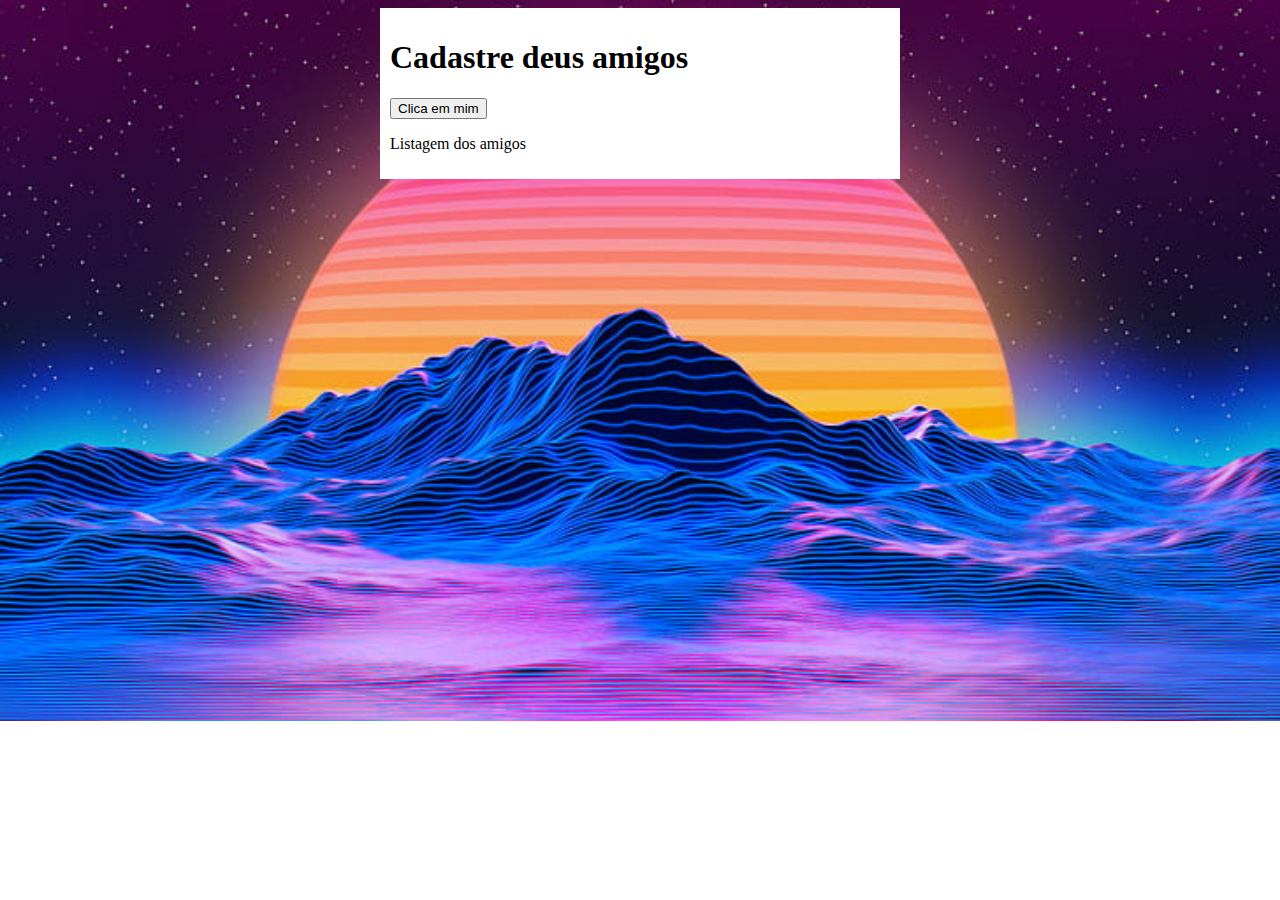
<file: ex557/index.html>
<!DOCTYPE html>
<html lang="pt-br">
<head>
    <meta charset="UTF-8">
    <meta http-equiv="X-UA-Compatible" content="IE=edge">
    <meta name="viewport" content="width=device-width, initial-scale=1.0">
    <title>Cadastro de Amigos</title>
    <style>
        body{
            background-image: url(imagens/outrun-vaporwave-hd-wallpaper-preview.jpg);
            background-repeat: no-repeat;
            background-size: cover;
        }

        main {
            background-color: white;
            max-width: 500px;
            margin: auto;
            padding: 10px;
        }
    </style>
</head>
<body>
    <main>
        <h1>Cadastre deus amigos</h1>
        <button onclick="cliclou()">Clica em mim</button>
        <p id="listagem">Listagem dos amigos</p>
    </main>
    <script>
        let amigos = new Array()
        let idades = new Array()

        let lst = document.getElementById("listagem")

        function cliclou() {
            let nome
            let idade
            let resposta
            do {
                nome = prompt("Digite o nome do amigo")

                amigos.push(nome)
                idades.push(idade)

                resposta = confirm("Quer cadastrar mais amigos?")
            } while(resposta == true)
            let pos = 0 
            while (pos < amigos.length) {
                lst.innerHTML += `${amigos[pos]} tem ${idades[pos]} anos de idade. <br>`
                pos ++
            }
            
        }
    </script>
</body>
</html>
</file>
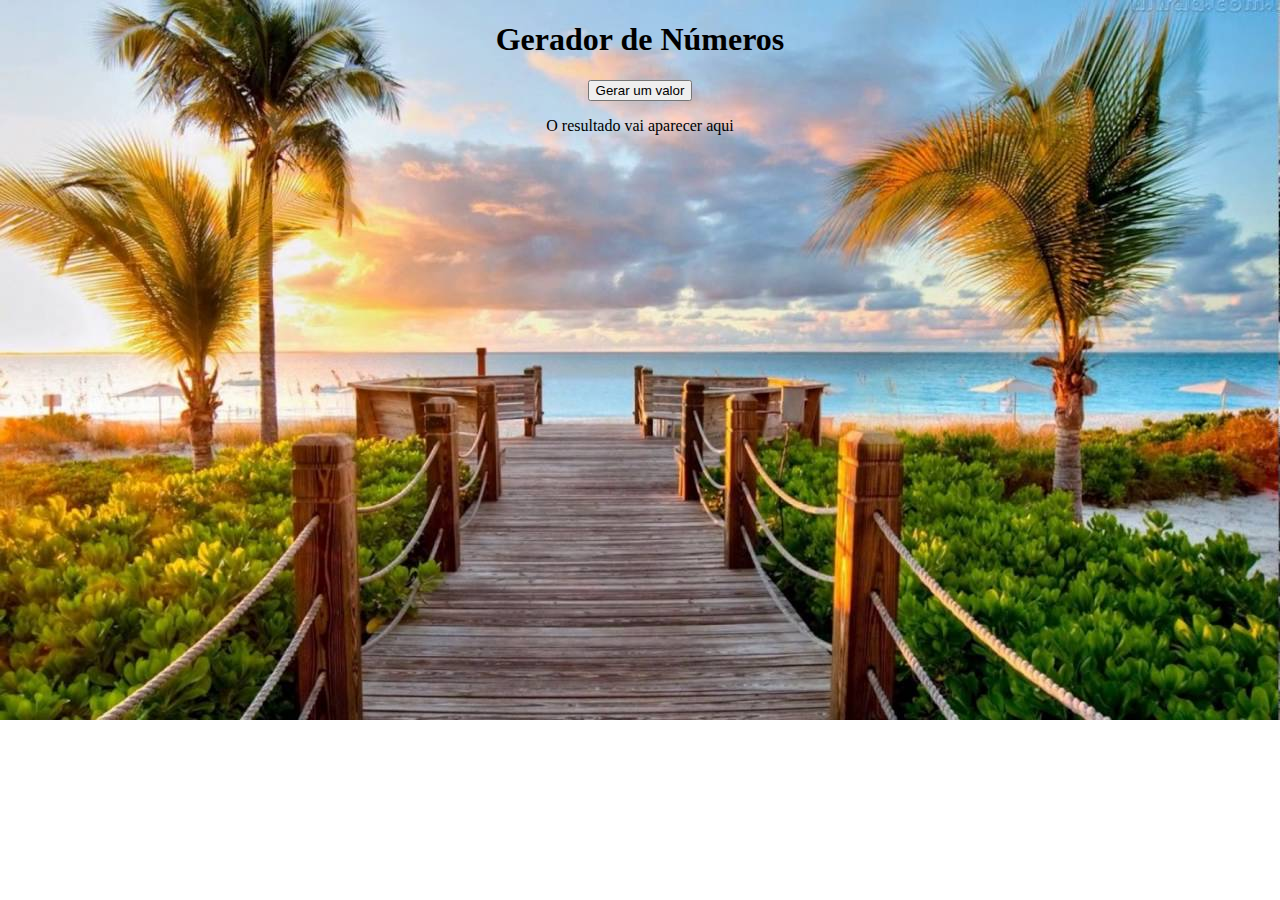
<file: trabalho de aula/index.html>
<!DOCTYPE html>
<html lang="pt-br">
<head>
    <meta charset="UTF-8">
    <meta http-equiv="X-UA-Compatible" content="IE=edge">
    <meta name="viewport" content="width=device-width, initial-scale=1.0">
    <title>Gerador de Números</title>
    <style>
        body {
            text-align: center;
            background-image: url(imagens/foto.jpg);
            background-size: cover;
            background-repeat: no-repeat;
        }
    </style>
</head>
<body>
    <h1>Gerador de Números</h1>
    <button onclick="gerar()">Gerar um valor</button>
    <p id="resultado">O resultado vai aparecer aqui</p>

    <script>
        let res = document.getElementById("resultado")

        function gerar() {
            let min = 1 
            let max = 30
            let n = Math.floor(Math.random() * max + min)
            res.innerHTML = `Gerei o número ${n}`
        
        }
    </script>
</body>
</html>
</file>
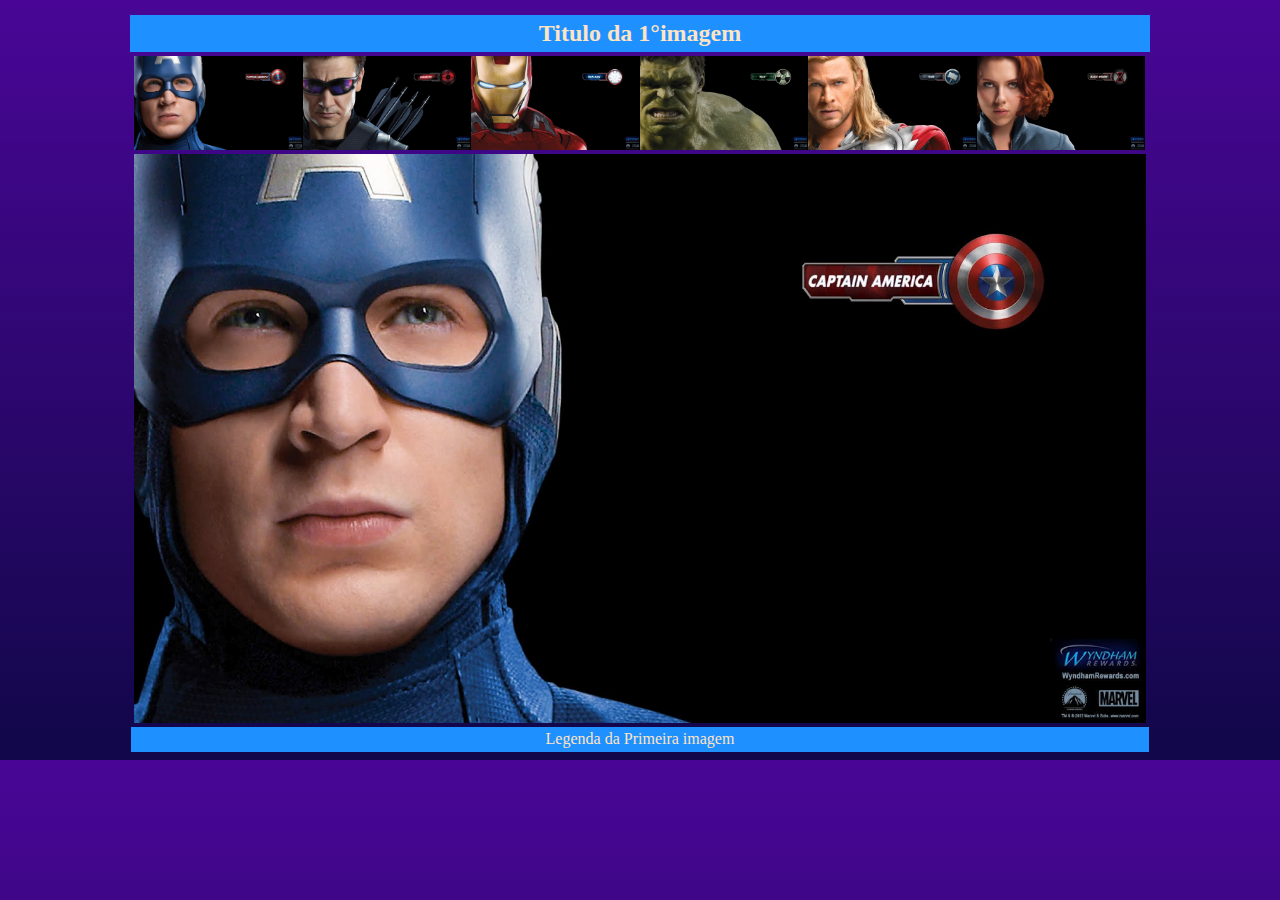
<file: Trabalho/index.html>
<!DOCTYPE html>
<html lang="pt-br">
<head>
    <meta charset="UTF-8">
    <meta http-equiv="X-UA-Compatible" content="IE=edge">
    <meta name="viewport" content="width=device-width, initial-scale=1.0">
    <title>Avengenros</title>
    <link rel="stylesheet" href="css/style.css">

</head>
<body>
    <h1> <output id="titulo"> Titulo da 1°imagem </output> </h1>
<!-- ******************Miniaturas -->
    <div class="miniaturas">
        <div class="imagem">
            <img src="img/capitao.jpg" onmouseover="trocar('img/capitao.jpg', 'CAPITÃO AMÉRICA')">
        </div>
        <div class="imagem">
            <img src="img/gaviao.jpg" onmousemove="trocar('img/gaviao.jpg', 'GAVIÃO ARQUEIRO')">
        </div>
        <div class="imagem">
            <img src="img/homem_ferro.jpg" onmousemove="trocar('img/homem_ferro.jpg', 'HOMEM DE FERRO')">
        </div>
        <div class="imagem">
            <img src="img/hulk.jpg" onmousemove="trocar('img/hulk.jpg', 'HULK')">
        </div>
        <div class="imagem">
            <img src="img/thor.jpg" onmousemove="trocar('img/thor.jpg', 'THOR')">
        </div>
        <div class="imagem">
            <img src="img/viuva.jpg" onmousemove="trocar('img/viuva.jpg', 'VIUVA NEGRA')">
        </div>
    </div>
<!--*******************imagem principal -->
    <div class="principal">
        <img src="img/capitao.jpg" id="imagem_principal">
    </div>
<!--*******************legenda das imagens -->
    <div class="legenda">
        Legenda da Primeira imagem
    </div>
</body>
<script src="js/script.js"></script>
</html>
</file>
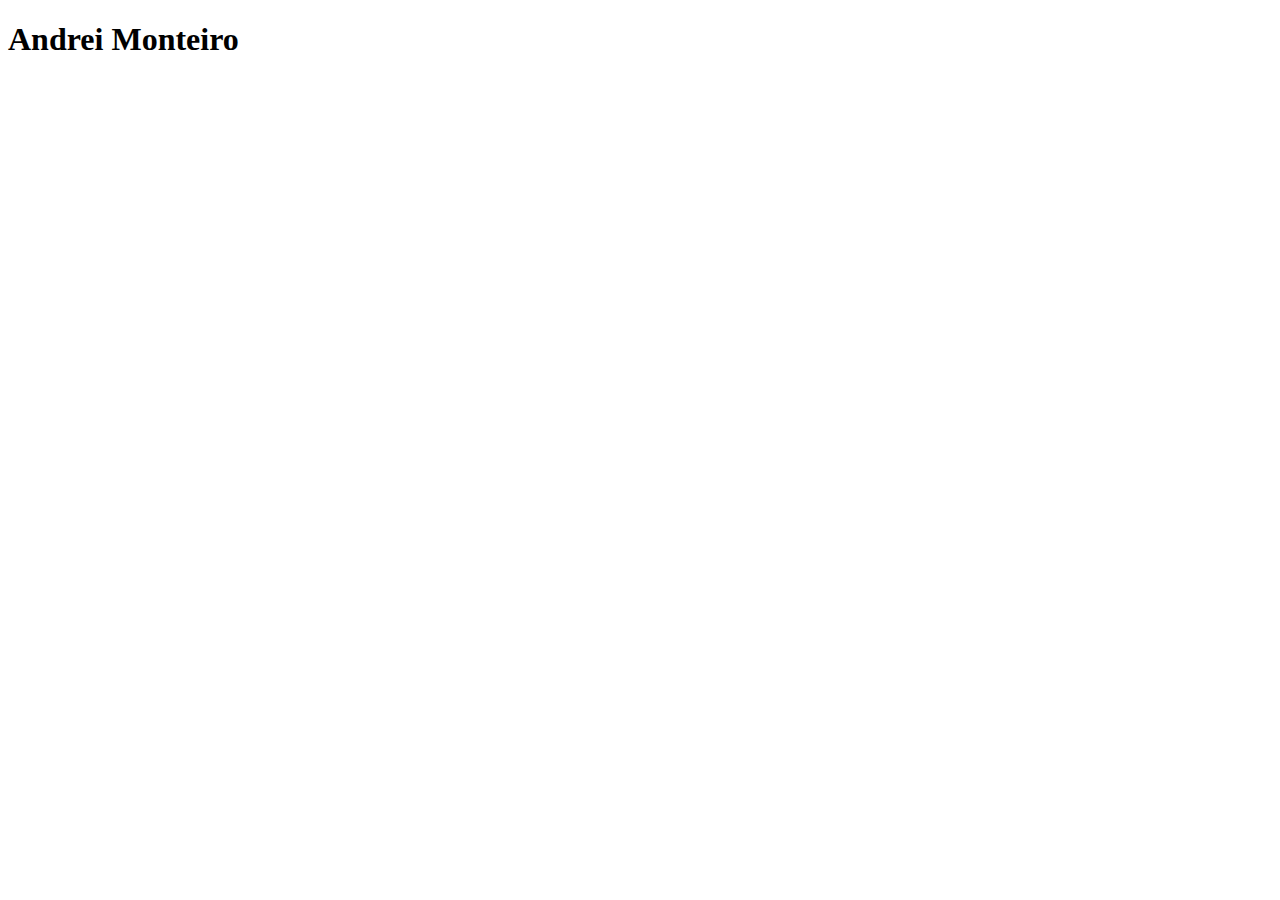
<file: javascript/ex001/index.html>
<!DOCTYPE html>
<html lang="pt-br">
<head>
    <meta charset="UTF-8">
    <meta http-equiv="X-UA-Compatible" content="IE=edge">
    <meta name="viewport" content="width=device-width, initial-scale=1.0">
    <title>Document</title>
</head>
<body>
    <h1>Andrei Monteiro<h1></h1>
    

    <script>
        alert("site criado por Andrei")
    </script>
</body>
</html>
</file>
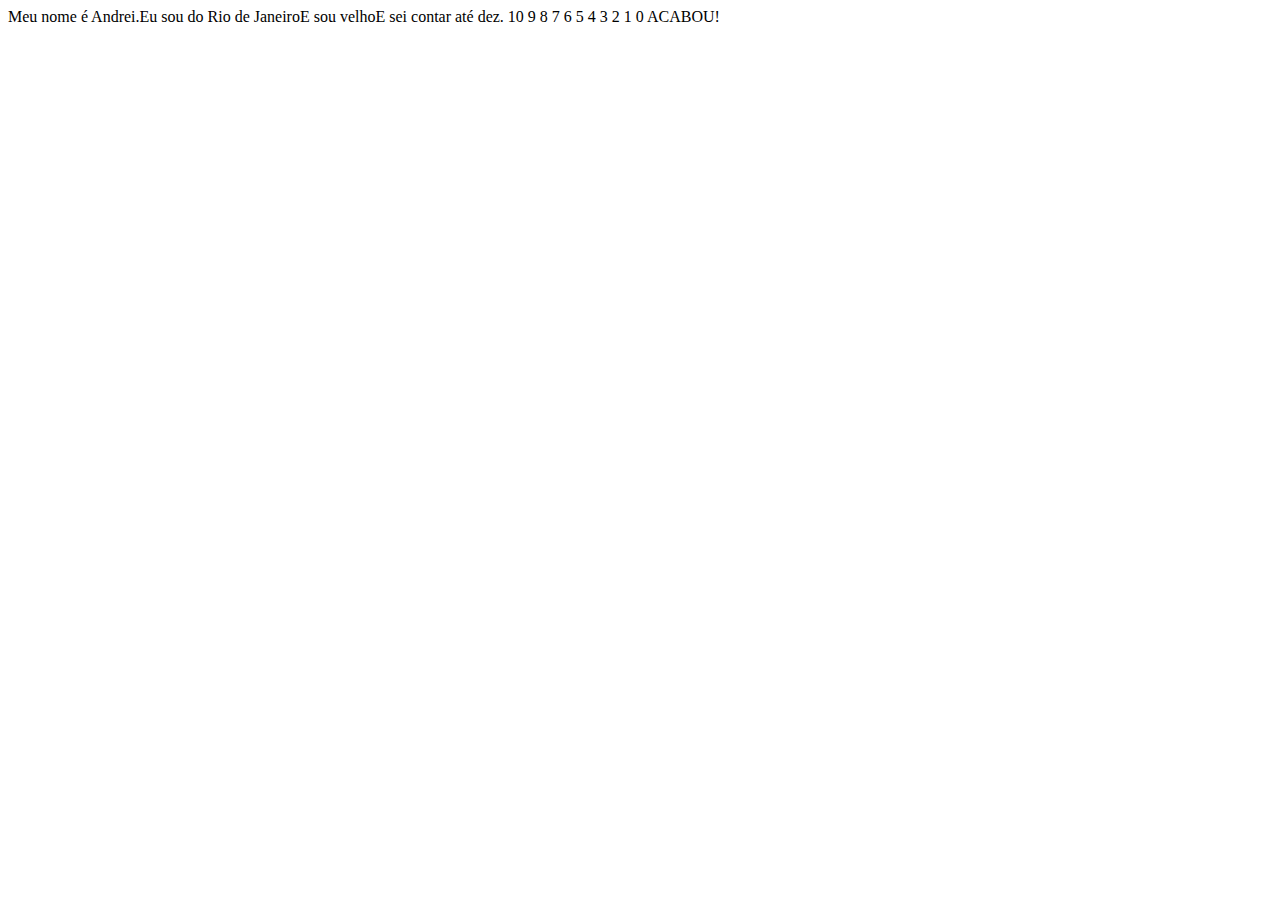
<file: javascript/repeticao/index.html>
<!DOCTYPE html>
<html lang="pt-br">
<head>
    <meta charset="UTF-8">
    <meta http-equiv="X-UA-Compatible" content="IE=edge">
    <meta name="viewport" content="width=device-width, initial-scale=1.0">
    <title>Document</title>
</head>
<body>
    <script>
        document.write("Meu nome é Andrei.")
        document.write("Eu sou do Rio de Janeiro")
        let idade = 43
        if (idade < 25) 
        {
            document.write("E sou jovem")
        }
        else
        {
            document.write("E sou velho")
        }
        document.write("E sei contar até dez. ")
        let num = 10
        while (num >= 0)
        {
            document.writeln(num)
            num-= 1
        }
        document.writeln("ACABOU!")
    </script>
</body>
</html>
</file>
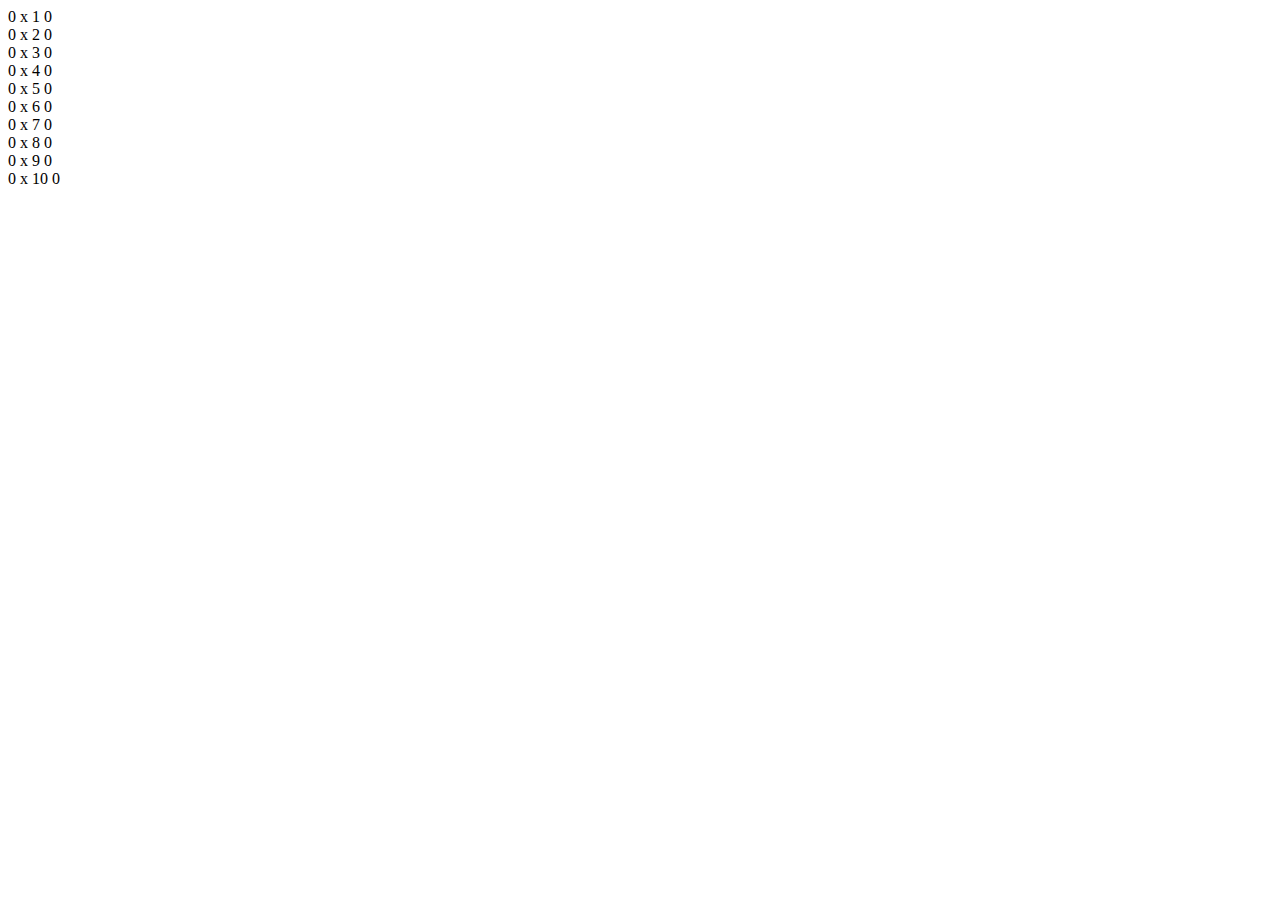
<file: javascript/taboada/index.html>
<!DOCTYPE html>
<html lang="pt-br">
<head>
    <meta charset="UTF-8">
    <meta http-equiv="X-UA-Compatible" content="IE=edge">
    <meta name="viewport" content="width=, initial-scale=1.0">
    <title>Document</title>
</head>
<body>
    <script>
        let v = Number(prompt("Quer ver qual tabuada"))
        let n = 1
        while (n <= 10) {
            document.writeln(`${v} x ${n} ${v*n}<br>`)
                n++
        }
    </script>
</body>
</html>
</file>
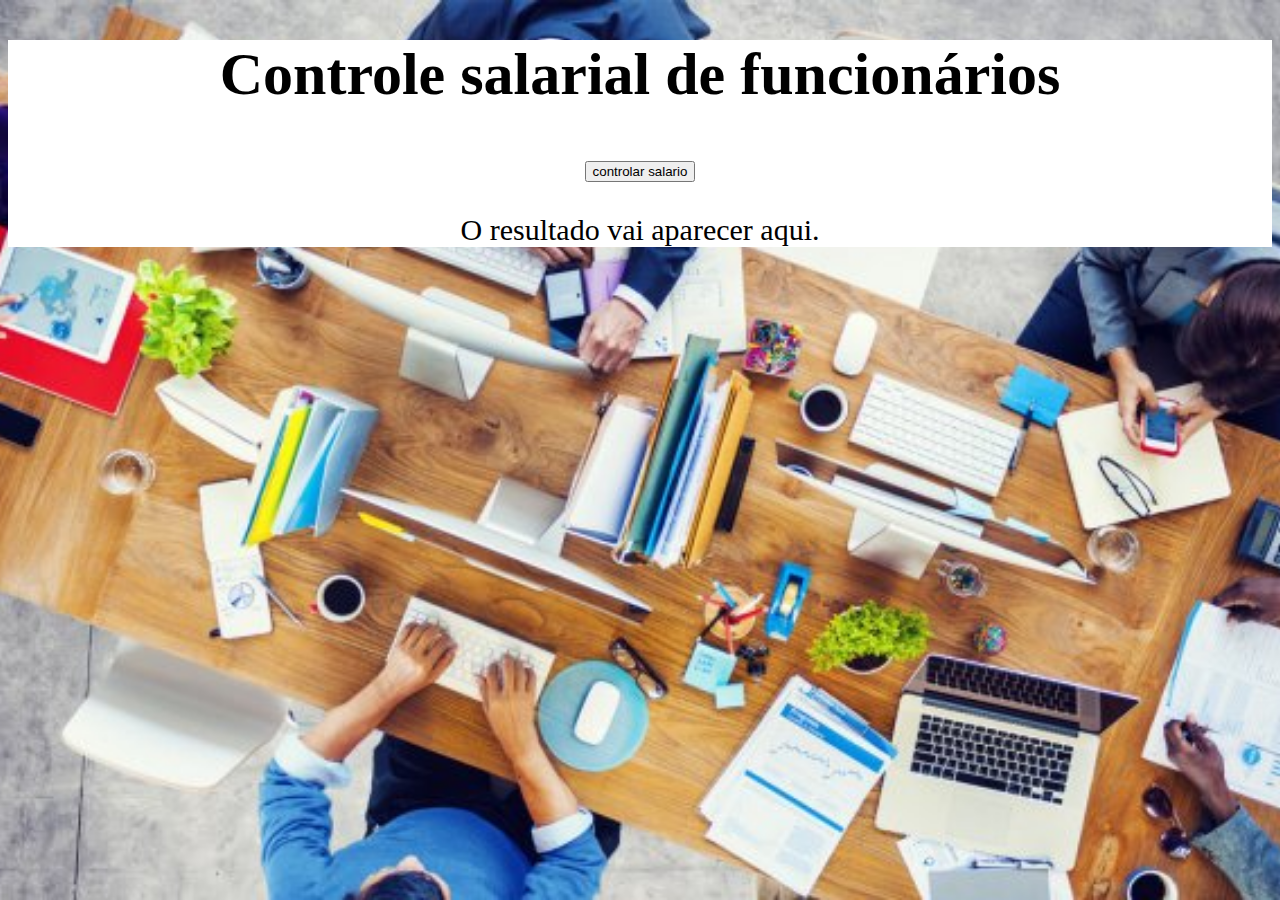
<file: javascript/ex004/ex004/index.html>
<!DOCTYPE html>
<html lang="pt-br">
<head>
    <meta charset="UTF-8">
    <meta http-equiv="X-UA-Compatible" content="IE=edge">
    <meta name="viewport" content="width=device-width, initial-scale=1.0">
    <title>Exercicio Ltpw</title>
    <style>
        body {
            background-image: url(imagens/wallpaper.jpg);
            background-repeat: no-repeat;
            background-position:top center ;
            background-size: cover;
            background-attachment: fixed;
            text-align: center;
            font-size: 30px;
            
        }
        main{
            background-color: white;
        }
    </style>
</head>
<body>
    <main>
        <h1>Controle salarial de funcionários</h1>
        <button onclick="Calculo()">controlar salario</button>
        <p id="resultado">O resultado vai aparecer aqui.</p>
    </main>
    <script>
        let resultado = document.getElementById("resultado")
        function Calculo() {
            let nome = window.prompt("Qual e o nome do funcionário?")
            let salario = Number(window.prompt("Qual é o salario do funcionário?"))
            let porc = Number(window.prompt("Qual sera o reajuste salarial"))
            let porcen = (salario * porc) / 100
            let sale = (salario + porcen)

            resultado.innerHTML = `O funcionario ${nome} ganhava R$${(salario).toFixed(2)} por mês. Agora, com um reajuste de ${porc}%, ele pássara a ganhar RS$${(porcen).toFixed(2)} a mais a terá um novo salario R$${(sale).toFixed(2)}`
        }
</script>
</body>
</html>
</file>
<file: Trabalho/css/style.css>
h1{
    text-align: center;
    color: bisque;
    background-color: dodgerblue;
    width: 80%;
    margin: 15px auto;
    margin-bottom: 4px;
    padding: 0.2em;
    font-size: 1.5em;
}

img{
    width: 100%;
}
.miniaturas, .principal, .legenda{
    width: 80%;
    margin: auto;
    text-align: center;
}

.imagem{
    width: 16.66%;
    float: left;
}

.legenda{
    color: bisque;
    background-color: dodgerblue;
    padding: 0.2em;
}

body{
    background-image: linear-gradient(rgb(73, 6, 150), rgb(17, 7, 73));
    font-family: tahoma;
}
</file>
